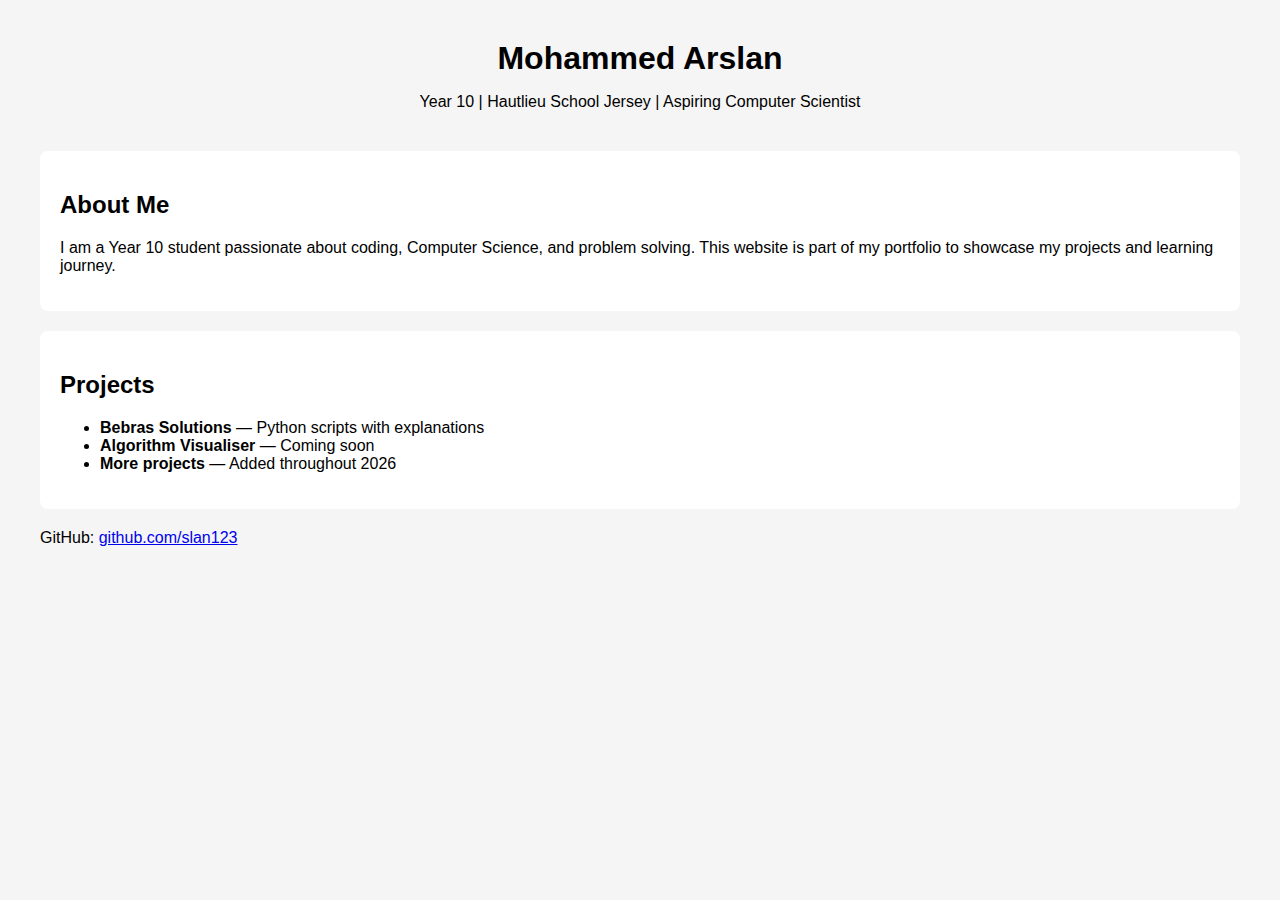
<file: projects/personal-website/index.html>
<!DOCTYPE html>
<html lang="en">
<head>
    <meta charset="UTF-8">
    <title>Mohammed Arslan — Portfolio</title>
    <link rel="stylesheet" href="styles.css">
</head>
<body>
    <header>
        <h1>Mohammed Arslan</h1>
        <p>Year 10 | Hautlieu School Jersey | Aspiring Computer Scientist</p>
    </header>

    <section>
        <h2>About Me</h2>
        <p>I am a Year 10 student passionate about coding, Computer Science, and problem solving. This website is part of my portfolio to showcase my projects and learning journey.</p>
    </section>

    <section>
        <h2>Projects</h2>
        <ul>
            <li><strong>Bebras Solutions</strong> — Python scripts with explanations</li>
            <li><strong>Algorithm Visualiser</strong> — Coming soon</li>
            <li><strong>More projects</strong> — Added throughout 2026</li>
        </ul>
    </section>

    <footer>
        <p>GitHub: <a href="https://github.com/slan123">github.com/slan123</a></p>
    </footer>
</body>
</html>
</file>
<file: projects/personal-website/styles.css>
body {
    font-family: Arial, sans-serif;
    margin: 40px;
    background: #f5f5f5;
}

header {
    text-align: center;
    margin-bottom: 40px;
}

h1 {
    margin-bottom: 5px;
}

section {
    background: white;
    padding: 20px;
    margin-bottom: 20px;
    border-radius: 8px;
}
</file>
